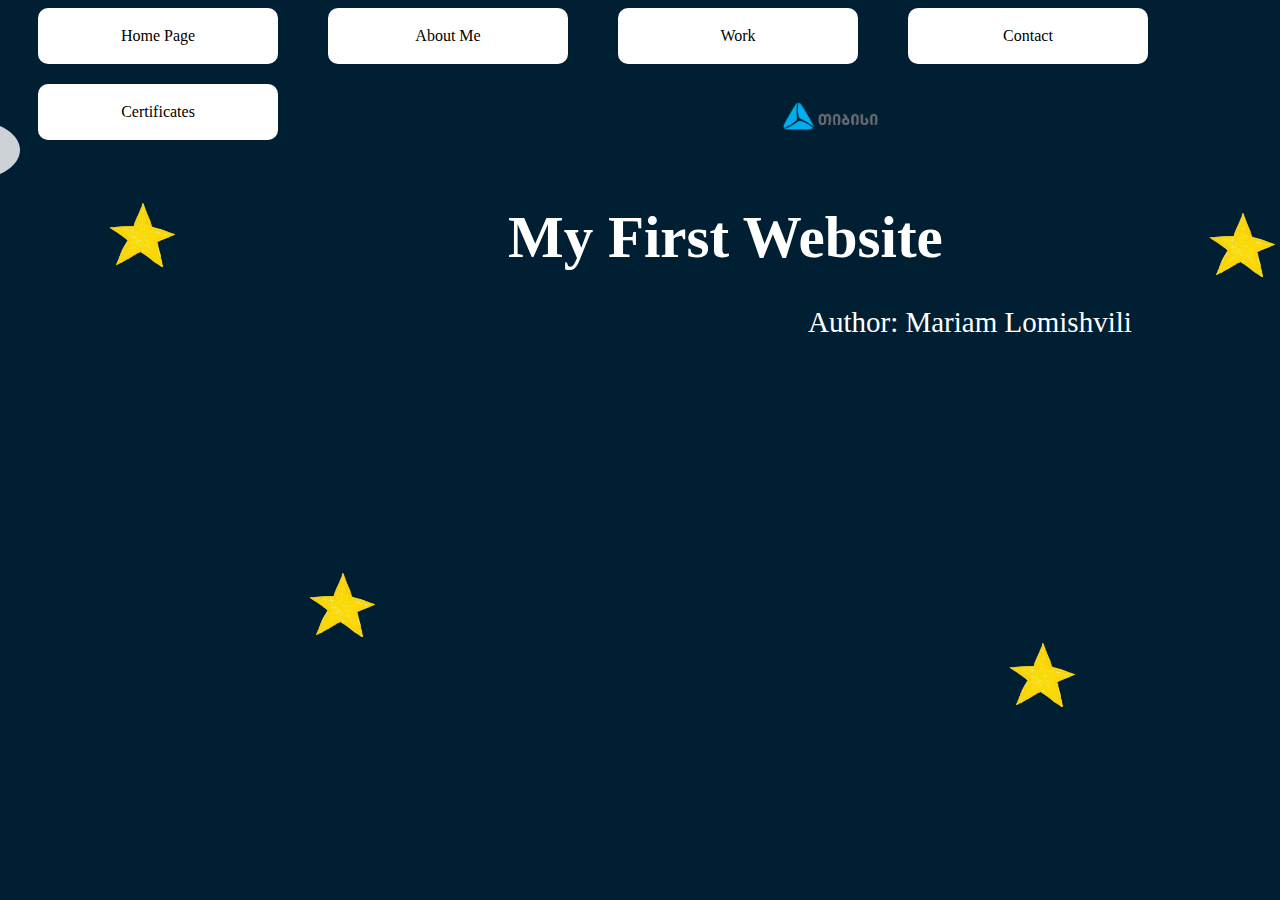
<file: index.html>
<!DOCTYPE html>
<html lang="en">
  <head>
    <meta charset="UTF-8" />
    <meta name="viewport" content="width=device-width, initial-scale=1.0" />
    <title class="title-1">My First Website</title>
    <link rel="stylesheet" href="reset.css" />
    <link rel="stylesheet" href="style.css" />
    <link rel="stylesheet" href="media.css" />
    <a href="https://beta.tbcbank.ge/ka/tbc-education/tech-school">
      <img src="mariam2.png" class="logo" />
    </a>
  </head>
  <body>
    <h1 class="site-title">My First Website</h1>
    <p class="site-par">Author: Mariam Lomishvili</p>

    <div class="navbar">
      <a href="index.html" class="navbox">Home Page</a>
      <a href="about.html" class="navbox">About Me</a>
      <a href="services.html" class="navbox">Work</a>
      <a href="contact.html" class="navbox">Contact</a>
      <a href="blog.html" class="navbox">Certificates</a>
      <body class="site-body home-page">
        <div class="cloud cloud1"></div>
        <div class="cloud cloud2"></div>
        <div class="cloud cloud3"></div>
      </body>
    </div>
  </body>
</html>
<img class="indexstars" src="mariamstars-removebg-preview.png" />
<img class="indexstars2" src="mariamstars-removebg-preview.png" />
<img class="indexstars3" src="mariamstars-removebg-preview.png" />
<img class="indexstars4" src="mariamstars-removebg-preview.png" />
</file>
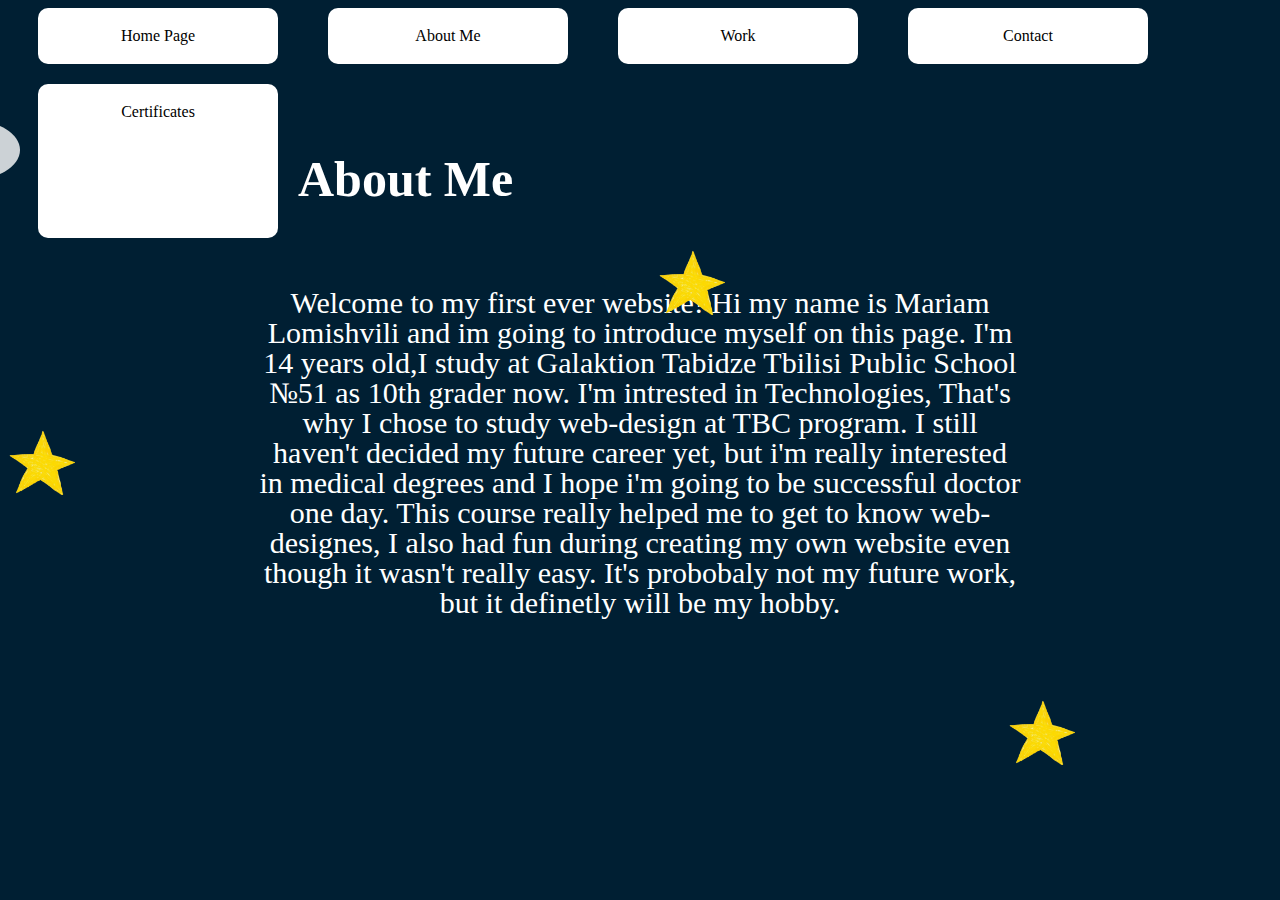
<file: about.html>
<!DOCTYPE html>
<html lang="en">
  <head>
    <meta charset="UTF-8" />
    <meta name="viewport" content="width=device-width, initial-scale=1.0" />
    <title>About Me</title>
    <link rel="stylesheet" href="reset.css" />
    <link rel="stylesheet" href="style.css" />
    <link rel="stylesheet" href="media.css" />
  </head>
  <body>
    <div class="navbar">
      <a href="index.html" class="navbox">Home Page</a>
      <a href="about.html" class="navbox">About Me</a>
      <a href="services.html" class="navbox">Work</a>
      <a href="contact.html" class="navbox">Contact</a>
      <a href="blog.html" class="navbox">Certificates</a>
      <h1 class="about-header">About Me</h1>
      <p class="myself">
        Welcome to my first ever website! Hi my name is Mariam Lomishvili and im
        going to introduce myself on this page. I'm 14 years old,I study at
        Galaktion Tabidze Tbilisi Public School №51 as 10th grader now. I'm
        intrested in Technologies, That's why I chose to study web-design at TBC
        program. I still haven't decided my future career yet, but i'm really
        interested in medical degrees and I hope i'm going to be successful
        doctor one day. This course really helped me to get to know
        web-designes, I also had fun during creating my own website even though
        it wasn't really easy. It's probobaly not my future work, but it
        definetly will be my hobby.
      </p>

      <body class="site-body about-page">
        <body class="site-body home-page">
          <div class="cloud cloud1"></div>
          <div class="cloud cloud2"></div>
          <div class="cloud cloud3"></div>
        </body>
      </body>
    </div>
  </body>
</html>

<img class="aboutstars" src="mariamstars-removebg-preview.png" />
<img class="aboutstars2" src="mariamstars-removebg-preview.png" />
<img class="aboutstars3" src="mariamstars-removebg-preview.png" />
<img class="aboutstars4" src="mariamstars-removebg-preview.png" />
</file>
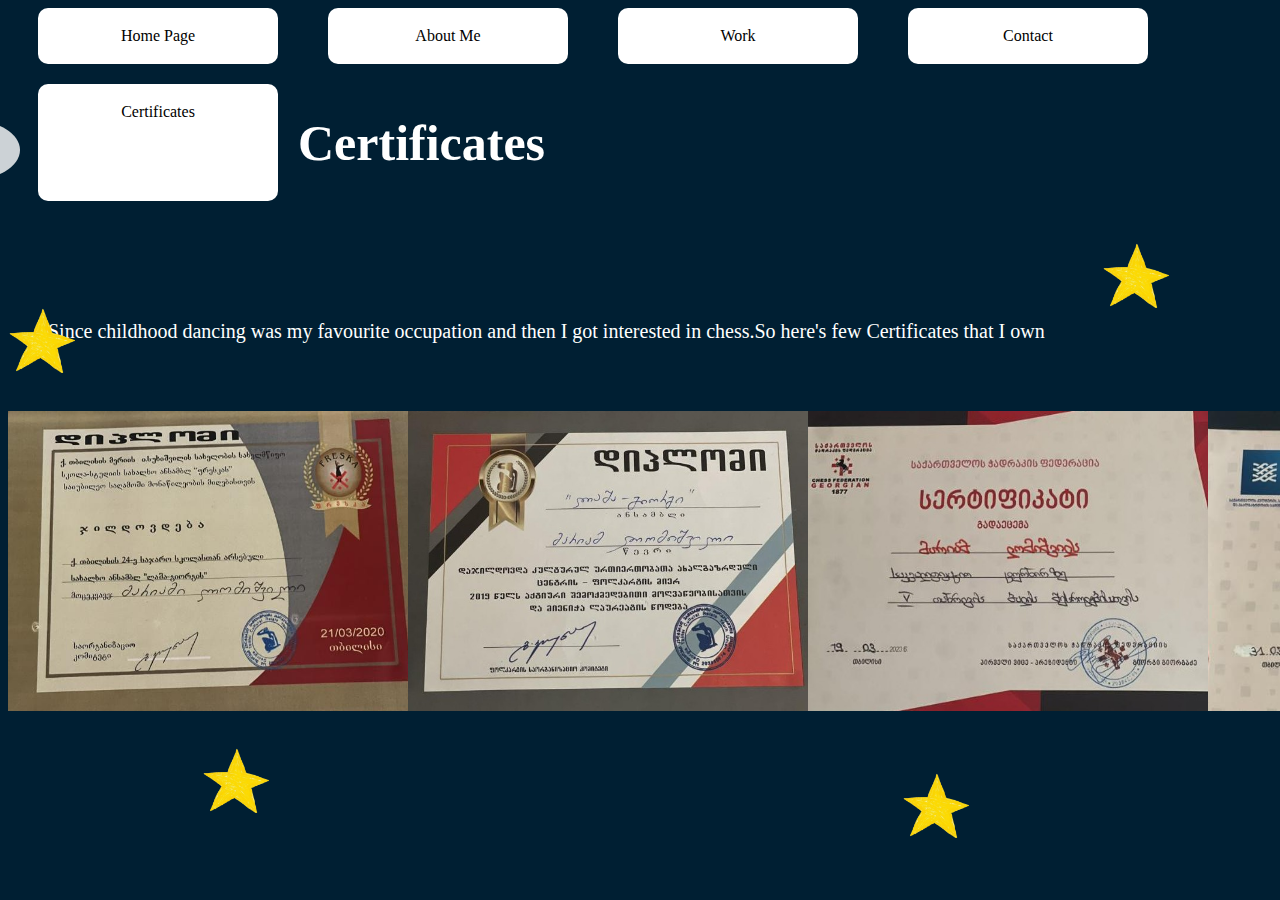
<file: blog.html>
<!DOCTYPE html>
<html lang="en">
  <head>
    <meta charset="UTF-8" />
    <meta name="viewport" content="width=device-width, initial-scale=1.0" />
    <title>Certificates</title>
    <link rel="stylesheet" href="reset.css" />
    <link rel="stylesheet" href="style.css" />
    <link rel="stylesheet" href="media.css" />
  </head>
  <body></body>
</html>
<div class="navbar">
  <a href="index.html" class="navbox">Home Page</a>
  <a href="about.html" class="navbox">About Me</a>
  <a href="services.html" class="navbox">Work</a>
  <a href="contact.html" class="navbox">Contact</a>
  <a href="blog.html" class="navbox">Certificates</a>

  <h1 class="certificates-header">Certificates</h1>
  <p class="certificates-par">
    Since childhood dancing was my favourite occupation and then I got
    interested in chess.So here's few Certificates that I own
  </p>

  <div class="photo-row">
    <img src="about-me-.jpg" class="my-photo" />
    <img src="my-photo.jpg" class="my-photo" />
    <img src="header-bg.jpg" class="my-photo" />
    <img src="profile_image.png.jpg" class="my-photo" />
  </div>

  <body class="site-body blog-page">
    <body class="site-body about-page">
      <body class="site-body home-page">
        <div class="cloud cloud1"></div>
        <div class="cloud cloud2"></div>
        <div class="cloud cloud3"></div>
      </body>
    </body>
  </body>
</div>

<img class="blogstars" src="mariamstars-removebg-preview.png" />
<img class="blogstars2" src="mariamstars-removebg-preview.png" />
<img class="blogstars3" src="mariamstars-removebg-preview.png" />
<img class="blogstars4" src="mariamstars-removebg-preview.png" />
</file>
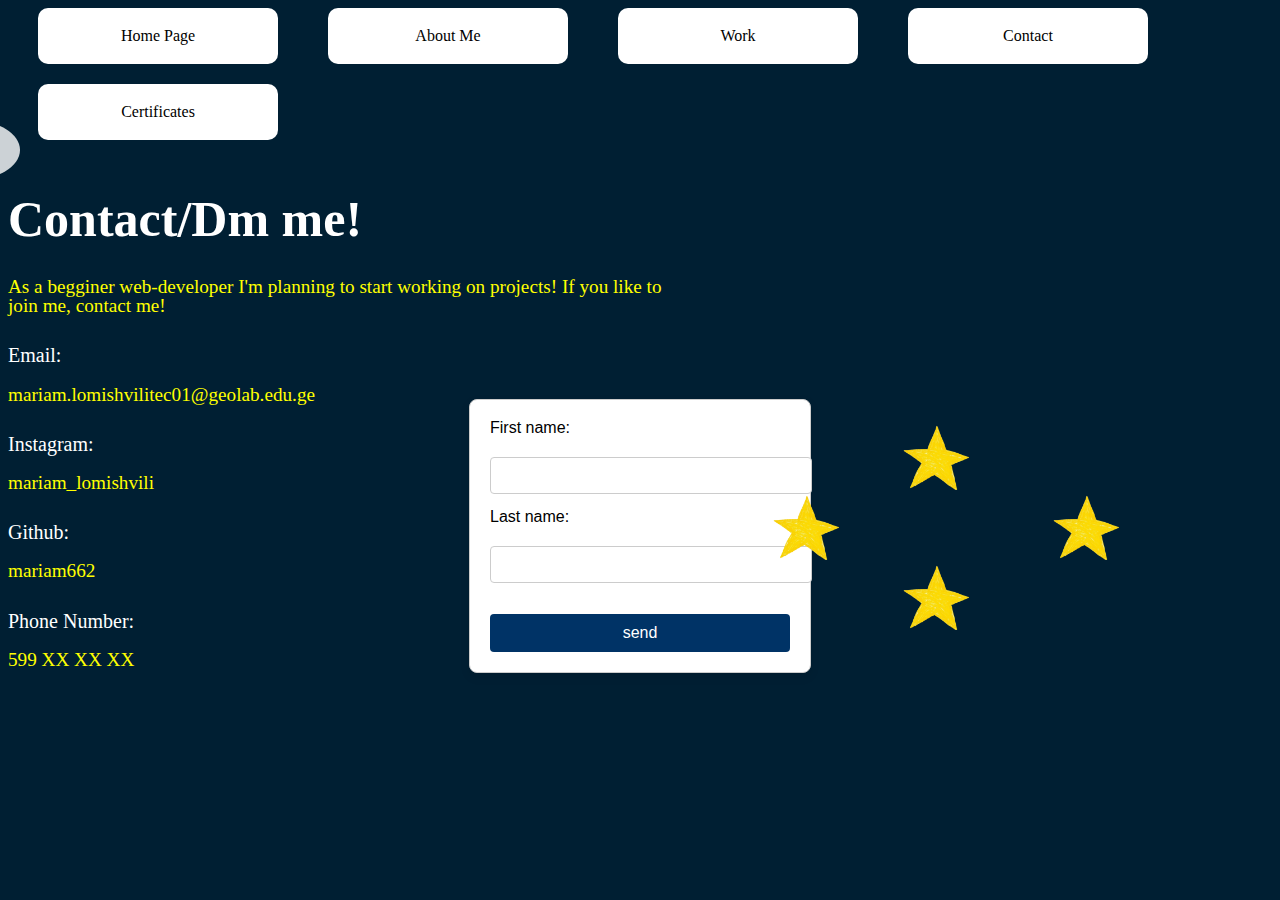
<file: contact.html>
<!DOCTYPE html>
<html lang="en">
  <head>
    <meta charset="UTF-8" />
    <meta name="viewport" content="width=device-width, initial-scale=1.0" />
    <title>Contact Me</title>
    <link rel="stylesheet" href="reset.css" />
    <link rel="stylesheet" href="style.css" />
    <link rel="stylesheet" href="media.css" />
  </head>
  <body></body>
</html>
<div class="navbar">
  <a href="index.html" class="navbox">Home Page</a>
  <a href="about.html" class="navbox">About Me</a>
  <a href="services.html" class="navbox">Work</a>
  <a href="contact.html" class="navbox">Contact</a>
  <a href="blog.html" class="navbox">Certificates</a>

  <body class="site-body contact-page"></body>

  <section class="contact-section">
    <h1>Contact/Dm me!</h1>
    <p>
      As a begginer web-developer I'm planning to start working on projects! If
      you like to join me, contact me!
    </p>

    <div class="contact-me">Email:</div>
    <p class="contact-paragraph">mariam.lomishvilitec01@geolab.edu.ge</p>

    <div class="contact-me">Instagram:</div>
    <p class="contact-paragraph">mariam_lomishvili</p>

    <div class="contact-me">Github:</div>
    <p class="contact-paragraph">mariam662</p>

    <div class="contact-me">Phone Number:</div>
    <p class="contact-paragraph">599 XX XX XX</p>
  </section>
</div>

<div class="contact-fill">
  <form action="/action_page.php">
    <label for="fname">First name:</label><br />
    <input type="text" id="fname" name="fname" /><br />
    <label for="lname">Last name:</label><br />
    <input type="text" id="lname" name="lname" /><br /><br />
    <input type="submit" value="send" />
  </form>
</div>

<body class="site-body about-page">
  <body class="site-body home-page">
    <div class="cloud cloud1"></div>
    <div class="cloud cloud2"></div>
    <div class="cloud cloud3"></div>
  </body>
</body>

<img class="contactstars" src="mariamstars-removebg-preview.png" />
<img class="contactstars2" src="mariamstars-removebg-preview.png" />
<img class="contactstars3" src="mariamstars-removebg-preview.png" />
<img class="contactstars4" src="mariamstars-removebg-preview.png" />
</file>
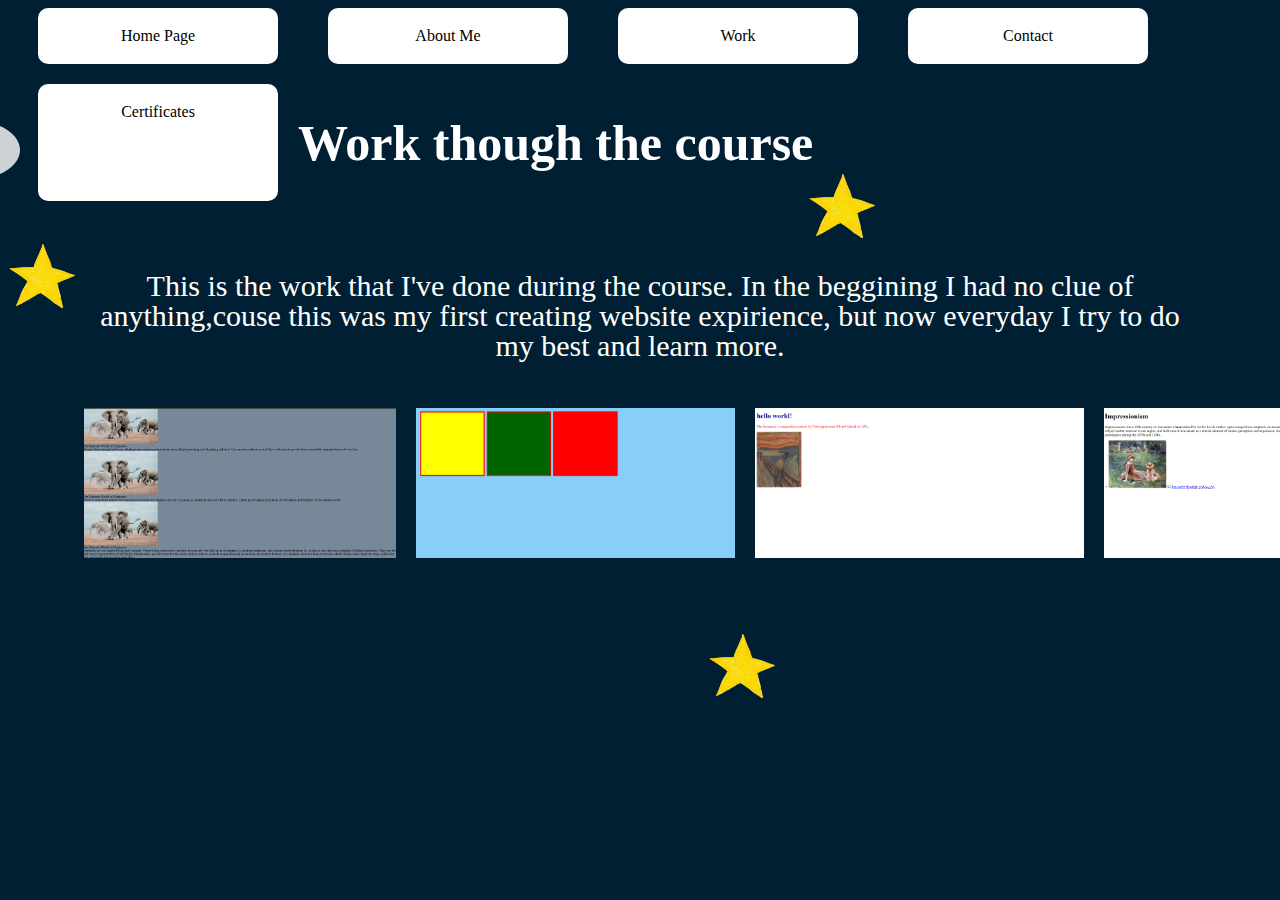
<file: services.html>
<!DOCTYPE html>
<html lang="en">
  <head>
    <meta charset="UTF-8" />
    <meta name="viewport" content="width=device-width, initial-scale=1.0" />
    <title>Work</title>

    <link rel="stylesheet" href="reset.css" />
    <link rel="stylesheet" href="style.css" />
    <link rel="stylesheet" href="media.css" />
  </head>
</html>
<div class="navbar">
  <a href="index.html" class="navbox">Home Page</a>
  <a href="about.html" class="navbox">About Me</a>
  <a href="services.html" class="navbox">Work</a>
  <a href="contact.html" class="navbox">Contact</a>
  <a href="blog.html" class="navbox">Certificates</a>

  <h1 class="work-header">Work though the course</h1>

  <p class="work-paragraph">
    This is the work that I've done during the course. In the beggining I had no
    clue of anything,couse this was my first creating website expirience, but
    now everyday I try to do my best and learn more.
  </p>

  <body class="site-body services-page"></body>

  <div class="work-photo-nakrebi">
    <img src="1figma.png" />
    <img src="2boxes.png" />
    <img src="3edvardmunch.png" />
    <img src="4impressionism.png" />
  </div>
</div>

<body class="site-body about-page">
  <body class="site-body home-page">
    <div class="cloud cloud1"></div>
    <div class="cloud cloud2"></div>
    <div class="cloud cloud3"></div>
  </body>
</body>
<img class="servicesstars" src="mariamstars-removebg-preview.png" />
<img class="servicesstars2" src="mariamstars-removebg-preview.png" />
<img class="servicesstars3" src="mariamstars-removebg-preview.png" />
<img class="servicesstars4" src="mariamstars-removebg-preview.png" />
</file>
<file: style.css>
.body {
  font-family: "Segoe UI", sans-serif;
  text-align: center;
  align-items: center;
  margin-top: 20px;
}

.site-title {
  position: absolute;
  font-size: 59px;
  font-family: Cambria, Cochin, Georgia, Times, "Times New Roman", serif;
  font-weight: bold;
  color: white;
  text-align: center;
  margin-top: 200px;
  margin-left: 500px;
}

.site-par {
  position: absolute;
  font-size: 29px;
  color: white;
  text-align: center;
  margin-top: 300px;
  margin-left: 800px;
}

.container {
  display: flex;
  flex-wrap: wrap;
  justify-content: space-between;
  gap: 1rem;
  margin-top: 100px;
  max-width: 1200px;
  width: 100%;
}

.about-header {
  margin-top: 70px;
  font-size: 50px;
  color: white;
}
.myself {
  text-align: center;
  margin-top: 30px;
  margin-left: 250px;
  margin-right: 250px;
  font-size: 30px;
  color: white;
}

.logo {
  justify-content: right;
  width: 100px;
  top: 100px;
  right: 400px;
  position: absolute;
}

.cloud {
  position: absolute;
  background: white;
  border-radius: 50%;
  opacity: 0.8;
  animation: floatClouds 60s linear infinite;
  box-shadow: 60px 10px 0 white, 120px 20px 0 white;
}

.cloud1 {
  width: 100px;
  height: 60px;
  top: 100px;
  left: -200px;
  animation-delay: 0s;
}

.cloud2 {
  width: 150px;
  height: 80px;
  top: 200px;
  left: -300px;
  animation-delay: 20s;
}

.cloud3 {
  width: 80px;
  height: 50px;
  top: 300px;
  left: -250px;
  animation-delay: 40s;
}

@keyframes floatClouds {
  0% {
    transform: translateX(0);
  }
  100% {
    transform: translateX(150vw);
  }
}

.certificates-header {
  font-size: 50px;
  color: white;
}
.certificates-par {
  text-align: left;
  margin-top: 100px;
  margin-left: 40px;
  margin-right: 40px;
  font-size: 20px;
  color: white;
}

.photo-row {
  display: flex;
  align-items: center;
  margin-top: 30px;
  max-width: 100%;
  height: auto;
}

.my-photo {
  width: 400px;
  height: 300px;
}

.input[type="text"] {
  padding: 10px;
  margin-bottom: 16px;
  border: 1px solid #ccc;
  border-radius: 5px;
  box-sizing: border-box;
}

.about-me-title {
  display: flex;
  justify-content: center;
}

.work-photo-nakrebi {
  position: absolute;
  margin-top: 150px;
  width: 100%;
  display: flex;
  justify-content: center;
  margin-top: 400px;
  margin-left: 700px;
  gap: 20px;
  width: 100px;
  height: 150px;
}

body.home-page {
  background-color: #001f33;
}

body.about-page {
  background-color: #001f33;
}

body.contact-page {
  background-color: #001f33;
}

body.services-page {
  background-color: #001f33;
}

body.blog-page {
  background-color: #001f33;
}

.work-header {
  font-size: 50px;
  color: white;
}
.work-paragraph {
  text-align: center;
  font-size: 30px;
  margin-top: 50px;
  margin-left: 40px;
  margin-right: 40px;
  padding-left: 40px;
  padding-right: 40px;
  color: white;
}

.contact-section h1 {
  text-align: left;
  font-size: 50px;
  margin-right: 600px;
  color: white;
}

.contact-section p {
  font-size: 1.2rem;
  margin-bottom: 30px;
  margin-right: 600px;
  color: yellow;
}

.navbox {
  display: block;
  text-align: center;
  width: 200px;
  text-decoration: none;
  color: inherit;
  padding: 20px;
  background-color: white;
  margin-left: 30px;
  border-radius: 10px;
  border: black;
  box-shadow: black;
}

.navbar {
  display: flex;
  flex-wrap: wrap;
  gap: 20px;
}
.contact-me {
  font-size: 20px;
  color: white;
}
.contact-fill {
  max-width: 300px;
  margin: 50px auto;
  background-color: #ffffff;
  border: 1px solid #ccc;
  border-radius: 8px;
  padding: 20px;
  box-shadow: 0 4px 10px rgba(0, 0, 0, 0.1);
  font-family: Arial, sans-serif;
  margin-top: -300px;
}

label {
  display: block;
  margin-bottom: 5px;
}

input[type="text"] {
  width: 100%;
  padding: 10px;
  margin-bottom: 15px;
  border: 1px solid #ccc;
  border-radius: 4px;
}

input[type="submit"] {
  background-color: #003366;
  color: white;
  padding: 10px 20px;
  border: none;
  border-radius: 4px;
  cursor: pointer;
  width: 100%;
  font-size: 16px;
}

input[type="submit"]:hover {
  background-color: #001f33;
}
.indexstars {
  width: 70px;
  height: 70px;
  margin-left: 100px;
  margin-top: 60px;
}

.indexstars2 {
  width: 70px;
  height: 70px;
  margin-left: 300px;
  margin-top: 300px;
}

.indexstars3 {
  width: 70px;
  height: 70px;
  margin-left: 1000px;
}

.indexstars4 {
  width: 70px;
  height: 70px;
  margin-left: 1200px;
  margin-top: -500px;
}

.aboutstars {
  width: 70px;
  height: 70px;
  margin-right: auto;
  margin-top: -400px;
  margin-left: 650px;
}

.aboutstars2 {
  width: 70px;
  height: 70px;
  margin-right: auto;
  margin-left: 1350px;
  margin-top: 40px;
}
.aboutstars3 {
  width: 70px;
  height: 70px;
  margin-right: auto;
}

.aboutstars4 {
  width: 70px;
  height: 70px;
  margin-right: auto;
  margin-top: 200px;
  margin-left: 1000px;
}

.servicesstars {
  width: 70px;
  height: 70px;
  margin-right: auto;
  margin-top: -220px;
  margin-left: 800px;
}

.servicesstars2 {
  width: 70px;
  height: 70px;
  margin-right: auto;
}

.servicesstars3 {
  width: 70px;
  height: 70px;
  margin-right: auto;
  margin-left: 1300px;
  margin-top: -100px;
}

.servicesstars4 {
  width: 70px;
  height: 70px;
  margin-right: auto;
  margin-top: 350px;
  margin-left: 700px;
}
.contactstars {
  width: 70px;
  height: 70px;
  margin-left: auto;
  margin-right: 300px;
  margin-top: -300px;
}

.contactstars2 {
  width: 70px;
  height: 70px;
  margin-left: auto;
  margin-right: 150px;
}

.contactstars3 {
  width: 70px;
  height: 70px;
  margin-left: auto;
  margin-right: 300px;
}

.contactstars4 {
  width: 70px;
  height: 70px;
  margin-left: auto;
  margin-right: 430px;
  margin-top: -140px;
}

.blogstars {
  width: 70px;
  height: 70px;
  margin-left: auto;
  margin-right: 300px;
  margin-top: 60px;
}

.blogstars2 {
  width: 70px;
  height: 70px;
  margin-left: auto;
  margin-right: 100px;
  margin-top: -600px;
}

.blogstars3 {
  width: 70px;
  height: 70px;
  margin-left: auto;
  margin-right: 1320px;
  margin-top: -5px;
}

.blogstars4 {
  width: 70px;
  height: 70px;
  margin-left: auto;
  margin-right: 1000px;
  margin-top: 370px;
}
</file>
<file: media.css>
@media only screen and (max-width: 1444px) {
}
.container {
  .navbar {
    flex-direction: column;
    align-items: center;
  }
}
</file>
